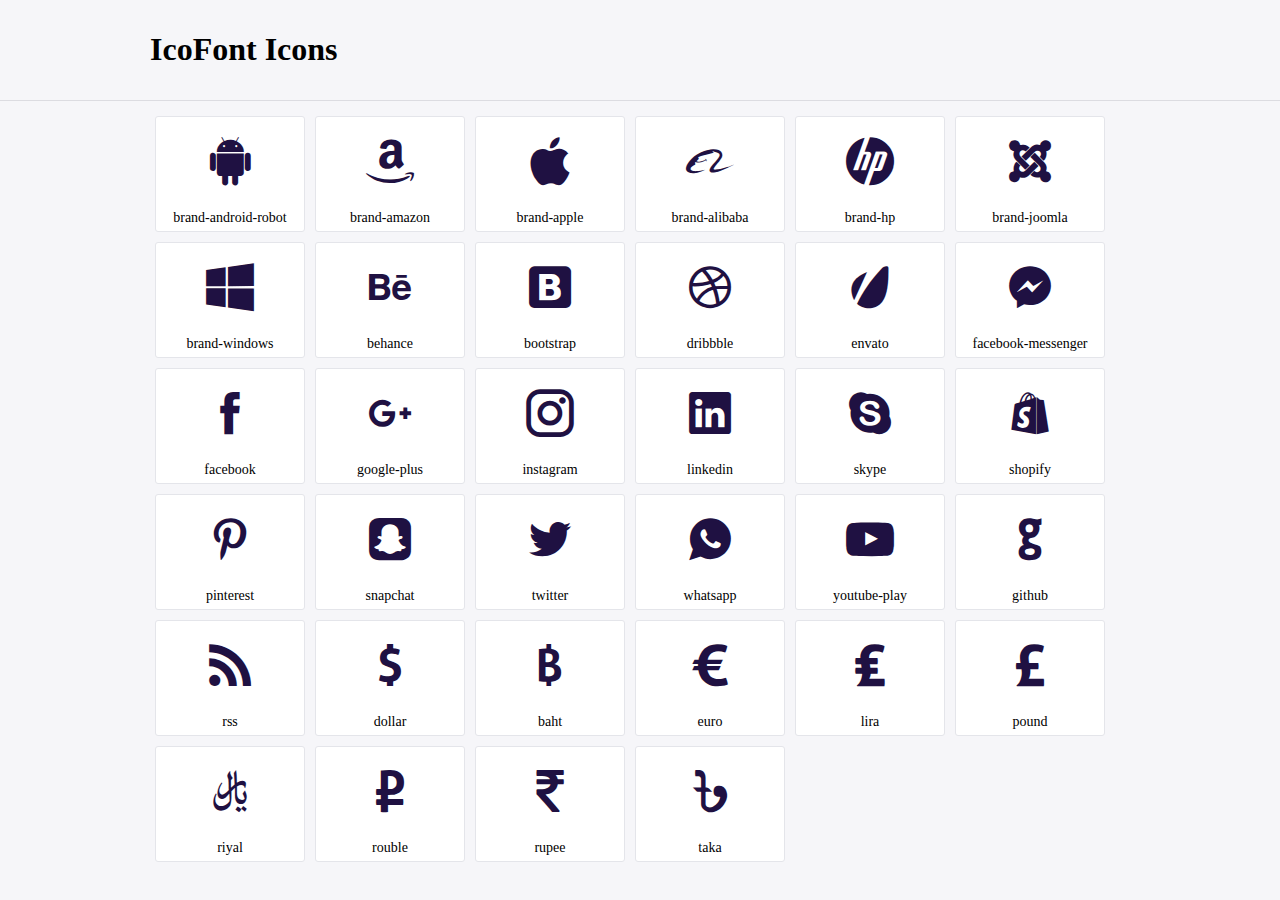
<file: fonts/icofont/demo.html>
<!DOCTYPE html>
	<html>
	<head>
		<meta charset="utf-8">
		<title>Examples | IcoFont</title>
		<link rel="stylesheet" type="text/css" href="./icofont.css">
		<style type="text/css">
			body {
				margin: 0;
				padding: 0;
				background: #F6F6F9;
			}
			.header {
				border-bottom: 1px solid #DCDCE1;
				padding: 10px 0;
				margin-bottom: 10px;
			}
			.container {
				width: 980px;
				margin: 0 auto;
			}
			.ico-title {
				font-size: 2em;
			}
			.iconlist {
				margin: 0;
				padding: 0;
				list-style: none;
				text-align: center;
				width: 100%;
				display: flex;
				flex-wrap: wrap;
				flex-direction: row;
			}
			.iconlist li {
				position: relative;
				margin: 5px;
				width: 150px;
				cursor: pointer;
			}
			.iconlist li .icon-holder {
				position: relative;
				text-align: center;
				border-radius: 3px;
				overflow: hidden;
				padding-bottom: 5px;
				background: #ffffff;
				border: 1px solid #E4E5EA;
				transition: all 0.2s linear 0s;
			}
			.iconlist li .icon-holder:hover {
				background: #00C3DA;
				color: #ffffff;
			}
			.iconlist li .icon-holder:hover .icon i {
				color: #ffffff;
			}
			.iconlist li .icon-holder .icon {
				padding: 20px;
				text-align: center;
			}
			.iconlist li .icon-holder .icon i {
				font-size: 3em;
				color: #1F1142;
			}
			.iconlist li .icon-holder span {
				font-size: 14px;
				display: block;
				margin-top: 5px;
				border-radius: 3px;
			}
		</style>
	</head>
	<body>
	<div class="header">
		<div class="container">
			<h1 class="ico-title"> IcoFont Icons </h1>
		</div>
	</div>
	<div class="container">
		<ul class="iconlist">
		
		<li>
			<div class="icon-holder">
				<div class="icon"> 
					<i class="icofont-brand-android-robot"></i>
				</div> 
				<span> brand-android-robot </span>
			</div>
		</li>
		
		<li>
			<div class="icon-holder">
				<div class="icon"> 
					<i class="icofont-brand-amazon"></i>
				</div> 
				<span> brand-amazon </span>
			</div>
		</li>
		
		<li>
			<div class="icon-holder">
				<div class="icon"> 
					<i class="icofont-brand-apple"></i>
				</div> 
				<span> brand-apple </span>
			</div>
		</li>
		
		<li>
			<div class="icon-holder">
				<div class="icon"> 
					<i class="icofont-brand-alibaba"></i>
				</div> 
				<span> brand-alibaba </span>
			</div>
		</li>
		
		<li>
			<div class="icon-holder">
				<div class="icon"> 
					<i class="icofont-brand-hp"></i>
				</div> 
				<span> brand-hp </span>
			</div>
		</li>
		
		<li>
			<div class="icon-holder">
				<div class="icon"> 
					<i class="icofont-brand-joomla"></i>
				</div> 
				<span> brand-joomla </span>
			</div>
		</li>
		
		<li>
			<div class="icon-holder">
				<div class="icon"> 
					<i class="icofont-brand-windows"></i>
				</div> 
				<span> brand-windows </span>
			</div>
		</li>
		
		<li>
			<div class="icon-holder">
				<div class="icon"> 
					<i class="icofont-behance"></i>
				</div> 
				<span> behance </span>
			</div>
		</li>
		
		<li>
			<div class="icon-holder">
				<div class="icon"> 
					<i class="icofont-bootstrap"></i>
				</div> 
				<span> bootstrap </span>
			</div>
		</li>
		
		<li>
			<div class="icon-holder">
				<div class="icon"> 
					<i class="icofont-dribbble"></i>
				</div> 
				<span> dribbble </span>
			</div>
		</li>
		
		<li>
			<div class="icon-holder">
				<div class="icon"> 
					<i class="icofont-envato"></i>
				</div> 
				<span> envato </span>
			</div>
		</li>
		
		<li>
			<div class="icon-holder">
				<div class="icon"> 
					<i class="icofont-facebook-messenger"></i>
				</div> 
				<span> facebook-messenger </span>
			</div>
		</li>
		
		<li>
			<div class="icon-holder">
				<div class="icon"> 
					<i class="icofont-facebook"></i>
				</div> 
				<span> facebook </span>
			</div>
		</li>
		
		<li>
			<div class="icon-holder">
				<div class="icon"> 
					<i class="icofont-google-plus"></i>
				</div> 
				<span> google-plus </span>
			</div>
		</li>
		
		<li>
			<div class="icon-holder">
				<div class="icon"> 
					<i class="icofont-instagram"></i>
				</div> 
				<span> instagram </span>
			</div>
		</li>
		
		<li>
			<div class="icon-holder">
				<div class="icon"> 
					<i class="icofont-linkedin"></i>
				</div> 
				<span> linkedin </span>
			</div>
		</li>
		
		<li>
			<div class="icon-holder">
				<div class="icon"> 
					<i class="icofont-skype"></i>
				</div> 
				<span> skype </span>
			</div>
		</li>
		
		<li>
			<div class="icon-holder">
				<div class="icon"> 
					<i class="icofont-shopify"></i>
				</div> 
				<span> shopify </span>
			</div>
		</li>
		
		<li>
			<div class="icon-holder">
				<div class="icon"> 
					<i class="icofont-pinterest"></i>
				</div> 
				<span> pinterest </span>
			</div>
		</li>
		
		<li>
			<div class="icon-holder">
				<div class="icon"> 
					<i class="icofont-snapchat"></i>
				</div> 
				<span> snapchat </span>
			</div>
		</li>
		
		<li>
			<div class="icon-holder">
				<div class="icon"> 
					<i class="icofont-twitter"></i>
				</div> 
				<span> twitter </span>
			</div>
		</li>
		
		<li>
			<div class="icon-holder">
				<div class="icon"> 
					<i class="icofont-whatsapp"></i>
				</div> 
				<span> whatsapp </span>
			</div>
		</li>
		
		<li>
			<div class="icon-holder">
				<div class="icon"> 
					<i class="icofont-youtube-play"></i>
				</div> 
				<span> youtube-play </span>
			</div>
		</li>
		
		<li>
			<div class="icon-holder">
				<div class="icon"> 
					<i class="icofont-github"></i>
				</div> 
				<span> github </span>
			</div>
		</li>
		
		<li>
			<div class="icon-holder">
				<div class="icon"> 
					<i class="icofont-rss"></i>
				</div> 
				<span> rss </span>
			</div>
		</li>
		
		<li>
			<div class="icon-holder">
				<div class="icon"> 
					<i class="icofont-dollar"></i>
				</div> 
				<span> dollar </span>
			</div>
		</li>
		
		<li>
			<div class="icon-holder">
				<div class="icon"> 
					<i class="icofont-baht"></i>
				</div> 
				<span> baht </span>
			</div>
		</li>
		
		<li>
			<div class="icon-holder">
				<div class="icon"> 
					<i class="icofont-euro"></i>
				</div> 
				<span> euro </span>
			</div>
		</li>
		
		<li>
			<div class="icon-holder">
				<div class="icon"> 
					<i class="icofont-lira"></i>
				</div> 
				<span> lira </span>
			</div>
		</li>
		
		<li>
			<div class="icon-holder">
				<div class="icon"> 
					<i class="icofont-pound"></i>
				</div> 
				<span> pound </span>
			</div>
		</li>
		
		<li>
			<div class="icon-holder">
				<div class="icon"> 
					<i class="icofont-riyal"></i>
				</div> 
				<span> riyal </span>
			</div>
		</li>
		
		<li>
			<div class="icon-holder">
				<div class="icon"> 
					<i class="icofont-rouble"></i>
				</div> 
				<span> rouble </span>
			</div>
		</li>
		
		<li>
			<div class="icon-holder">
				<div class="icon"> 
					<i class="icofont-rupee"></i>
				</div> 
				<span> rupee </span>
			</div>
		</li>
		
		<li>
			<div class="icon-holder">
				<div class="icon"> 
					<i class="icofont-taka"></i>
				</div> 
				<span> taka </span>
			</div>
		</li>
		
		</ul>
	</div>	
	</body>
	</html>
</file>
<file: fonts/icofont/icofont.css>
/*! 
* @package IcoFont 
* @version 1.0.1 
* @author IcoFont https://icofont.com 
* @copyright Copyright (c) 2015 - 2022 IcoFont 
* @license - https://icofont.com/license/
*/

@font-face {

    font-family: "IcoFont";
    font-weight: normal;
    font-style: "Regular";
    src: url("./icofont.woff2") format("woff2"),
        url("./icofont.woff") format("woff");
}

[class^="icofont-"],
[class*=" icofont-"] {
    font-family: 'IcoFont' !important;
    speak: none;
    font-style: normal;
    font-weight: normal;
    font-variant: normal;
    text-transform: none;
    white-space: nowrap;
    word-wrap: normal;
    direction: ltr;
    line-height: 1;
    /* Better Font Rendering =========== */
    -webkit-font-feature-settings: "liga";
    -webkit-font-smoothing: antialiased;
}

.icofont-brand-android-robot:before {
    content: "\e8a4";
}

.icofont-brand-amazon:before {
    content: "\e8a1";
}

.icofont-brand-apple:before {
    content: "\e8a7";
}

.icofont-brand-alibaba:before {
    content: "\e89e";
}

.icofont-brand-hp:before {
    content: "\e8e5";
}

.icofont-brand-joomla:before {
    content: "\e8f5";
}

.icofont-brand-windows:before {
    content: "\e959";
}

.icofont-behance:before {
    content: "\ed22";
}

.icofont-bootstrap:before {
    content: "\ed24";
}

.icofont-dribbble:before {
    content: "\ed2e";
}

.icofont-envato:before {
    content: "\ed34";
}

.icofont-facebook-messenger:before {
    content: "\ed36";
}

.icofont-facebook:before {
    content: "\ed37";
}

.icofont-google-plus:before {
    content: "\ed43";
}

.icofont-instagram:before {
    content: "\ed46";
}

.icofont-linkedin:before {
    content: "\ed4d";
}

.icofont-skype:before {
    content: "\ed67";
}

.icofont-shopify:before {
    content: "\ed65";
}

.icofont-pinterest:before {
    content: "\ed5d";
}

.icofont-snapchat:before {
    content: "\ed6c";
}

.icofont-twitter:before {
    content: "\ed7a";
}

.icofont-whatsapp:before {
    content: "\ed86";
}

.icofont-youtube-play:before {
    content: "\ecbb";
}

.icofont-github:before {
    content: "\ed3e";
}

.icofont-rss:before {
    content: "\ed64";
}

.icofont-dollar:before {
    content: "\e9d8";
}

.icofont-baht:before {
    content: "\e9ce";
}

.icofont-euro:before {
    content: "\e9e2";
}

.icofont-lira:before {
    content: "\e9f1";
}

.icofont-pound:before {
    content: "\ea00";
}

.icofont-riyal:before {
    content: "\ea0a";
}

.icofont-rouble:before {
    content: "\ea0f";
}

.icofont-rupee:before {
    content: "\ea14";
}

.icofont-taka:before {
    content: "\ea19";
}

.icofont-xs {
    font-size: .5em;
}

.icofont-sm {
    font-size: .75em;
}

.icofont-md {
    font-size: 1.25em;
}

.icofont-lg {
    font-size: 1.5em;
}

.icofont-1x {
    font-size: 1em;
}

.icofont-2x {
    font-size: 2em;
}

.icofont-3x {
    font-size: 3em;
}

.icofont-4x {
    font-size: 4em;
}

.icofont-5x {
    font-size: 5em;
}

.icofont-6x {
    font-size: 6em;
}

.icofont-7x {
    font-size: 7em;
}

.icofont-8x {
    font-size: 8em;
}

.icofont-9x {
    font-size: 9em;
}

.icofont-10x {
    font-size: 10em;
}

.icofont-fw {
    text-align: center;
    width: 1.25em;
}

.icofont-ul {
    list-style-type: none;
    padding-left: 0;
    margin-left: 0;
}

.icofont-ul>li {
    position: relative;
    line-height: 2em;
}

.icofont-ul>li .icofont {
    display: inline-block;
    vertical-align: middle;
}

.icofont-border {
    border: solid 0.08em #f1f1f1;
    border-radius: .1em;
    padding: .2em .25em .15em;
}

.icofont-pull-left {
    float: left;
}

.icofont-pull-right {
    float: right;
}

.icofont.icofont-pull-left {
    margin-right: .3em;
}

.icofont.icofont-pull-right {
    margin-left: .3em;
}

.icofont-spin {
    -webkit-animation: icofont-spin 2s infinite linear;
    animation: icofont-spin 2s infinite linear;
    display: inline-block;
}

.icofont-pulse {
    -webkit-animation: icofont-spin 1s infinite steps(8);
    animation: icofont-spin 1s infinite steps(8);
    display: inline-block;
}

@-webkit-keyframes icofont-spin {
    0% {
        -webkit-transform: rotate(0deg);
        transform: rotate(0deg);
    }

    100% {
        -webkit-transform: rotate(360deg);
        transform: rotate(360deg);
    }
}

@keyframes icofont-spin {
    0% {
        -webkit-transform: rotate(0deg);
        transform: rotate(0deg);
    }

    100% {
        -webkit-transform: rotate(360deg);
        transform: rotate(360deg);
    }
}

.icofont-rotate-90 {
    -ms-filter: "progid:DXImageTransform.Microsoft.BasicImage(rotation=1)";
    -webkit-transform: rotate(90deg);
    transform: rotate(90deg);
}

.icofont-rotate-180 {
    -ms-filter: "progid:DXImageTransform.Microsoft.BasicImage(rotation=2)";
    -webkit-transform: rotate(180deg);
    transform: rotate(180deg);
}

.icofont-rotate-270 {
    -ms-filter: "progid:DXImageTransform.Microsoft.BasicImage(rotation=3)";
    -webkit-transform: rotate(270deg);
    transform: rotate(270deg);
}

.icofont-flip-horizontal {
    -ms-filter: "progid:DXImageTransform.Microsoft.BasicImage(rotation=0, mirror=1)";
    -webkit-transform: scale(-1, 1);
    transform: scale(-1, 1);
}

.icofont-flip-vertical {
    -ms-filter: "progid:DXImageTransform.Microsoft.BasicImage(rotation=2, mirror=1)";
    -webkit-transform: scale(1, -1);
    transform: scale(1, -1);
}

.icofont-flip-horizontal.icofont-flip-vertical {
    -ms-filter: "progid:DXImageTransform.Microsoft.BasicImage(rotation=2, mirror=1)";
    -webkit-transform: scale(-1, -1);
    transform: scale(-1, -1);
}

:root .icofont-rotate-90,
:root .icofont-rotate-180,
:root .icofont-rotate-270,
:root .icofont-flip-horizontal,
:root .icofont-flip-vertical {
    -webkit-filter: none;
    filter: none;
    display: inline-block;
}

.icofont-inverse {
    color: #fff;
}

.sr-only {
    border: 0;
    clip: rect(0, 0, 0, 0);
    height: 1px;
    margin: -1px;
    overflow: hidden;
    padding: 0;
    position: absolute;
    width: 1px;
}

.sr-only-focusable:active,
.sr-only-focusable:focus {
    clip: auto;
    height: auto;
    margin: 0;
    overflow: visible;
    position: static;
    width: auto;
}
</file>
